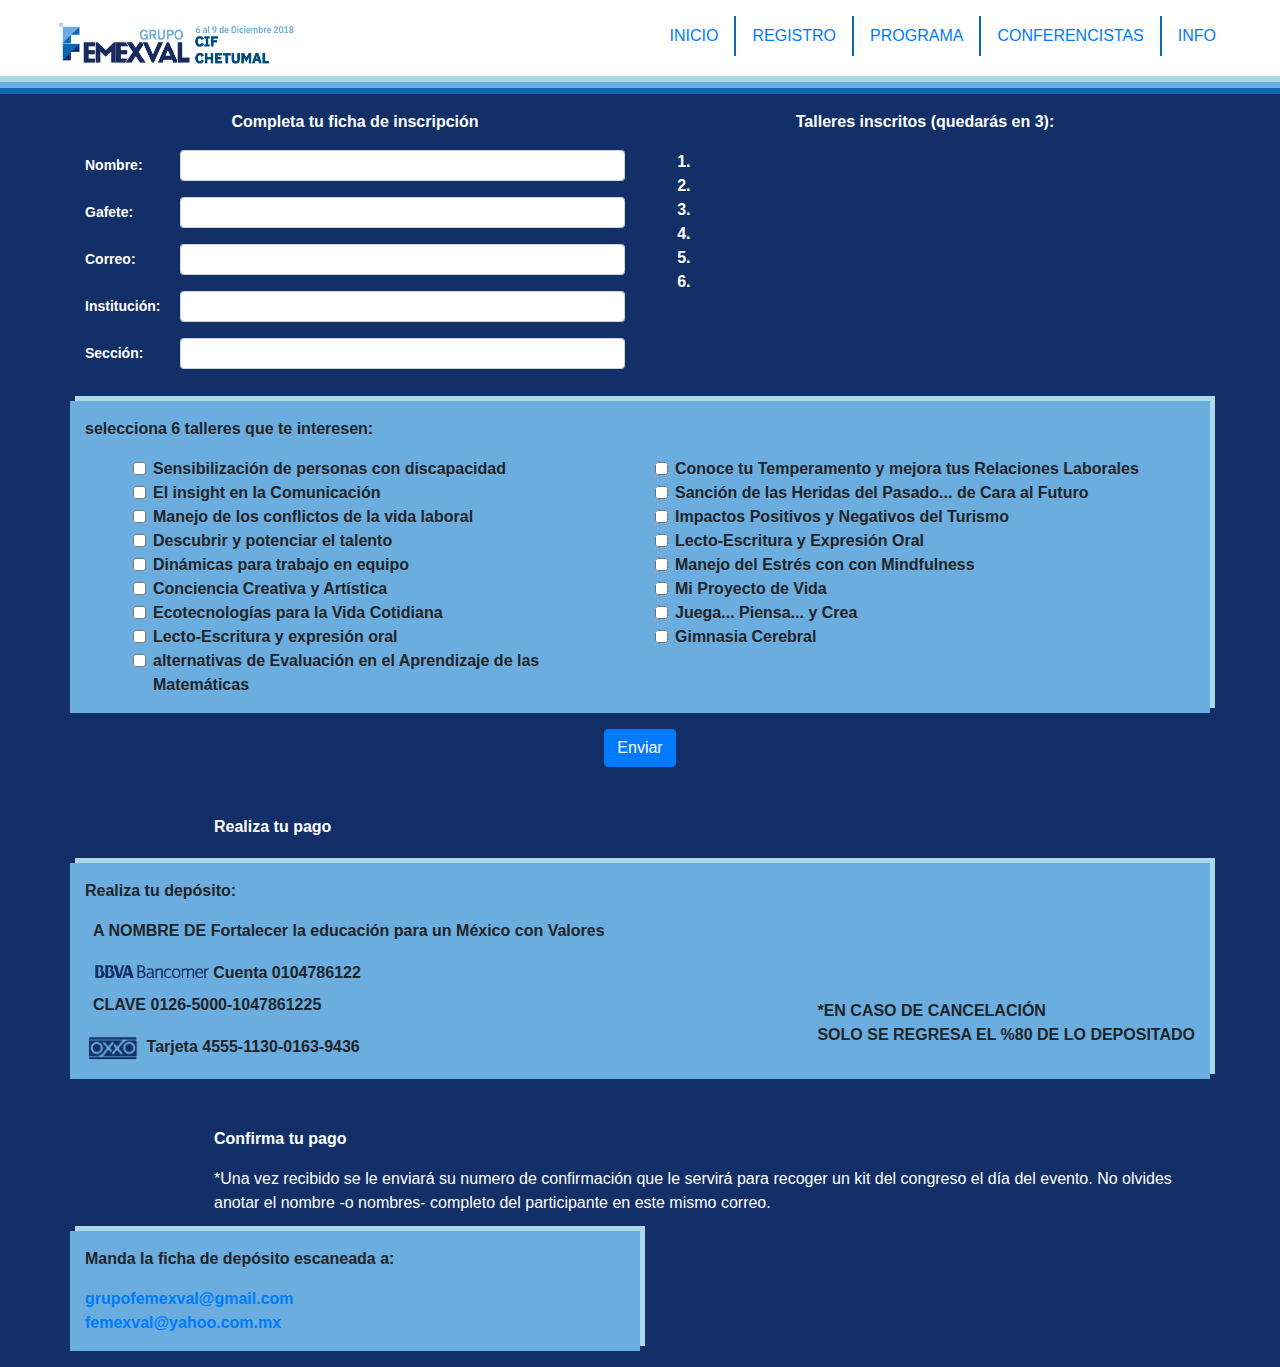
<file: index.html>
<!doctype html>
<html lang="en">
  <head>
    <!-- Required meta tags -->
    <meta charset="utf-8">
    <meta name="viewport" content="width=device-width, initial-scale=1, shrink-to-fit=no">

    <!-- Bootstrap CSS -->
    <link rel="stylesheet" href="stylesheet.css">
    <link rel="stylesheet" href="css/bootstrap.css">

    <title>Grupo Femexval</title>
  </head>
  <body>
    <section>
        <ul class="barra-nav nav pt-3">
            <img class="nav-logo ml-5"  height="60" src="images/logo-femexval.png" alt="">
            <li class="nav-item ml-auto">
            <a class="nav-link right-border" href="#">INICIO</a>
            </li>
            <li class="nav-item">
            <a class="nav-link right-border active" href="#">REGISTRO</a>
            </li>
            <li class="nav-item">
            <a class="nav-link right-border" href="programa.html">PROGRAMA</a>
            </li>
            <li class="nav-item">
            <a class="nav-link right-border" href="#">CONFERENCISTAS</a>
            </li>
            <li class="nav-item mr-5">
            <a class="nav-link" href="info.html">INFO</a>
            </li>
        </ul>
    </section>

    <div class="container-fluid gradient-1">
    </div>
    <div class="container-fluid gradient-2">
    </div>
    <div class="container-fluid gradient-3">
    </div>
    
    <section class="container-fluid pb-3">
      <div class="container text-white">  
        <div class="row pt-3">
            <div class="col">
              <p class="text-center">Completa tu ficha de inscripción</p>
              <form>
                <div class="form-group row">
                  <label for="colFormLabelSm" class="col-sm-2 col-form-label col-form-label-sm">Nombre:</label>
                  <div class="col-sm-10">
                    <input type="email" class="form-control form-control-sm" id="colFormLabelSm" placeholder="">
                  </div>
                </div>
                <div class="form-group row">
                  <label for="colFormLabelSm" class="col-sm-2 col-form-label col-form-label-sm">Gafete:</label>
                  <div class="col-sm-10">
                    <input type="email" class="form-control form-control-sm" id="colFormLabelSm" placeholder="">
                  </div>
                </div>
                <div class="form-group row">
                  <label for="colFormLabelSm" class="col-sm-2 col-form-label col-form-label-sm">Correo:</label>
                  <div class="col-sm-10">
                    <input type="email" class="form-control form-control-sm" id="colFormLabelSm" placeholder="">
                  </div>
                </div>
                <div class="form-group row">
                  <label for="colFormLabelSm" class="col-sm-2 col-form-label col-form-label-sm">Institución:</label>
                  <div class="col-sm-10">
                    <input type="email" class="form-control form-control-sm" id="colFormLabelSm" placeholder="">
                  </div>
                </div>
                <div class="form-group row">
                  <label for="colFormLabelSm" class="col-sm-2 col-form-label col-form-label-sm">Sección:</label>
                  <div class="col-sm-10">
                    <input type="email" class="form-control form-control-sm" id="colFormLabelSm" placeholder="">
                  </div>
                </div>
              </form>
            </div>
            



            <div class="col">
              <p class="text-center">Talleres inscritos (quedarás en 3):</p>
              <ol>
                <li></li>
                <li></li>
                <li></li>
                <li></li>
                <li></li>
                <li></li>
              </ol>
            </div>
        </div>
      </div>  
      
      <!--Seleccion de talleres-->
      <section class="container talleres mt-3 pt-3 pb-3">
        <div class="row">
          <div class="col">
            <p>selecciona 6 talleres que te interesen:</p>
              
            <div class="checkbox pl-5">
                <div class="form-check">
                  <input class="form-check-input" type="checkbox" value="" id="defaultCheck1">
                  <label class="form-check-label" for="defaultCheck1">
                    Sensibilización de personas con discapacidad
                  </label>
                </div>
                <div class="form-check">
                  <input class="form-check-input" type="checkbox" value="" id="defaultCheck2">
                  <label class="form-check-label" for="defaultCheck2">
                    El insight en la Comunicación
                  </label>
                </div>
                <div class="form-check">
                  <input class="form-check-input" type="checkbox" value="" id="defaultCheck3">
                  <label class="form-check-label" for="defaultCheck3">
                    Manejo de los conflictos de la vida laboral
                  </label>
                </div>
                <div class="form-check">
                  <input class="form-check-input" type="checkbox" value="" id="defaultCheck4">
                  <label class="form-check-label" for="defaultCheck4">
                    Descubrir y potenciar el talento
                  </label>
                </div>
                <div class="form-check">
                    <input class="form-check-input" type="checkbox" value="" id="defaultCheck5">
                    <label class="form-check-label" for="defaultCheck5">
                      Dinámicas para trabajo en equipo
                    </label>
                  </div>
                  <div class="form-check">
                    <input class="form-check-input" type="checkbox" value="" id="defaultCheck6">
                    <label class="form-check-label" for="defaultCheck6">
                      Conciencia Creativa y Artística
                    </label>
                  </div>
                  <div class="form-check">
                      <input class="form-check-input" type="checkbox" value="" id="defaultCheck7">
                      <label class="form-check-label" for="defaultCheck7">
                        Ecotecnologías para la Vida Cotidiana
                      </label>
                    </div>
                    <div class="form-check">
                      <input class="form-check-input" type="checkbox" value="" id="defaultCheck8">
                      <label class="form-check-label" for="defaultCheck8">
                        Lecto-Escritura y expresión oral
                      </label>
                    </div>
                    <div class="form-check">
                        <input class="form-check-input" type="checkbox" value="" id="defaultCheck9">
                        <label class="form-check-label" for="defaultCheck9">
                          alternativas de Evaluación en el Aprendizaje de las Matemáticas
                        </label>
                      </div>

                
            </div>
          </div>

          <div class="col">
            <div class="form-check mt-3 pt-4">
              <input class="form-check-input" type="checkbox" value="" id="defaultCheck10">
              <label class="form-check-label" for="defaultCheck10">
                Conoce tu Temperamento y mejora tus Relaciones Laborales
              </label>
            </div>
            <div class="form-check">
              <input class="form-check-input" type="checkbox" value="" id="defaultCheck11">
              <label class="form-check-label" for="defaultCheck11">
                Sanción de las Heridas del Pasado... de Cara al Futuro
              </label>
            </div>
            <div class="form-check">
              <input class="form-check-input" type="checkbox" value="" id="defaultCheck12">
              <label class="form-check-label" for="defaultCheck12">
                Impactos Positivos y Negativos del Turismo
              </label>
            </div>
            <div class="form-check">
              <input class="form-check-input" type="checkbox" value="" id="defaultCheck13">
              <label class="form-check-label" for="defaultCheck13">
                  Lecto-Escritura y Expresión Oral
              </label>
            </div>
            <div class="form-check">
              <input class="form-check-input" type="checkbox" value="" id="defaultCheck14">
              <label class="form-check-label" for="defaultCheck14">
                Manejo del Estrés con con Mindfulness
              </label>
            </div>
            <div class="form-check">
              <input class="form-check-input" type="checkbox" value="" id="defaultCheck15">
              <label class="form-check-label" for="defaultCheck15">
                Mi Proyecto de Vida
              </label>
            </div>
            <div class="form-check">
              <input class="form-check-input" type="checkbox" value="" id="defaultCheck16">
              <label class="form-check-label" for="defaultCheck16">
                Juega... Piensa... y Crea
              </label>
            </div>
            <div class="form-check">
              <input class="form-check-input" type="checkbox" value="" id="defaultCheck17">
              <label class="form-check-label" for="defaultCheck17">
                Gimnasia Cerebral
              </label>
            </div>
          </div>
        </div>
      </section>
      <div class="text-center">
        <button type="submit" class="btn btn-primary mt-3">Enviar</button>
      </div>
      
      <div class="container pl-5">
        <p class="text-white ml-5 pl-5 mt-5">Realiza tu pago</p>
      </div>
      <section class="pagos container mt-4 pt-3 pb-3">
        <div class="row">
          <div class="col">
            <p>Realiza tu depósito:</p>
            <p class="pl-2">A NOMBRE DE Fortalecer la educación para un México con Valores</p>
            <img src="images/logo-bancomer.png" height="30" alt="">Cuenta 0104786122
            <p class="pl-2 mt-1">CLAVE 0126-5000-1047861225</p>
            <img src="images/logo-oxxo.png" height="30" alt=""> Tarjeta 4555-1130-0163-9436
          </div>
          <div class="col d-flex align-items-end">
            <p class="ml-auto">
              *EN CASO DE CANCELACIÓN <br>
              SOLO SE REGRESA EL %80 DE LO DEPOSITADO
            </p>
          </div>
        </div>
      </section>

      <div class="container pt-5 pl-5">
        <p class="text-white pl-5 ml-5">Confirma tu pago</p>
        <p class="text-white aviso pl-5 ml-5">*Una vez recibido se le enviará su numero de confirmación que le servirá para recoger un kit del congreso el día del evento. No olvides anotar el nombre -o nombres- completo del participante en este mismo correo.</p>
      </div>

      <section class="container">
        <div class="row">
          <div class="col-6 confirmacion pt-3 pb-3">
            <p>Manda la ficha de depósito escaneada a:</p>
            <a href="">grupofemexval@gmail.com</a>
            <br>
            <a href="">femexval@yahoo.com.mx</a>
          </div>
        </div>
      </section>
    
    </section>
    
    
    
    
    
    
    
    
      <!-- Optional JavaScript -->
    <!-- jQuery first, then Popper.js, then Bootstrap JS -->
    <script src="https://code.jquery.com/jquery-3.3.1.slim.min.js" integrity="sha384-q8i/X+965DzO0rT7abK41JStQIAqVgRVzpbzo5smXKp4YfRvH+8abtTE1Pi6jizo" crossorigin="anonymous"></script>
    <script src="https://cdnjs.cloudflare.com/ajax/libs/popper.js/1.14.3/umd/popper.min.js" integrity="sha384-ZMP7rVo3mIykV+2+9J3UJ46jBk0WLaUAdn689aCwoqbBJiSnjAK/l8WvCWPIPm49" crossorigin="anonymous"></script>
    <script src="js/bootstrap.min.js"></script>
  </body>
</html>
</file>
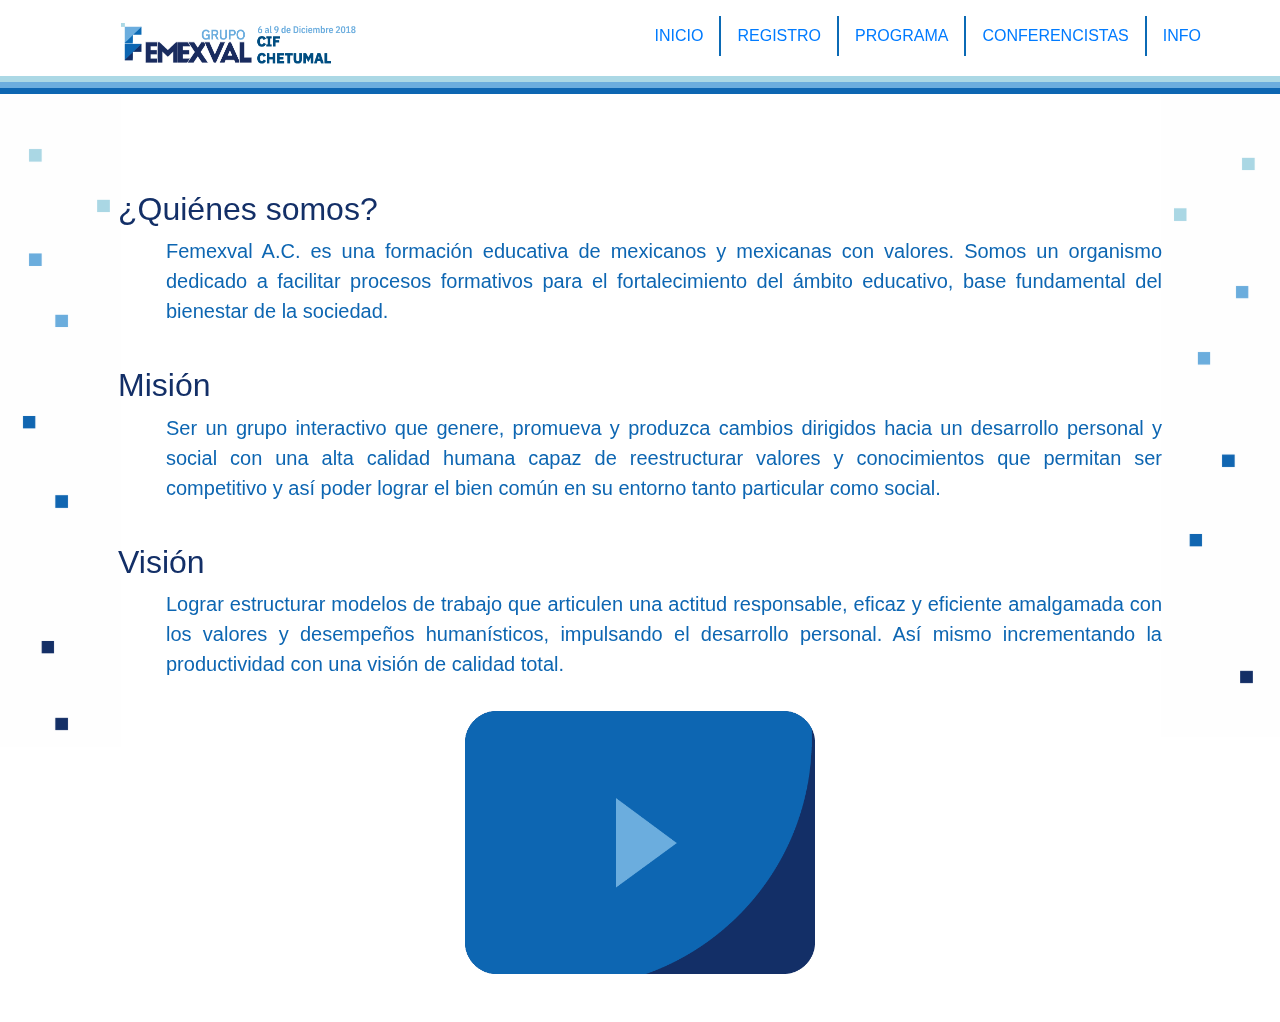
<file: info.html>
<!DOCTYPE html>
<html lang="en">
<head>
    <meta charset="UTF-8">
    <meta name="viewport" content="width=device-width, initial-scale=1.0">
    <meta http-equiv="X-UA-Compatible" content="ie=edge">
    
    <!-- Bootstrap CSS -->
    <link rel="stylesheet" href="stylesheet.css">
    <link rel="stylesheet" href="css/bootstrap.css">
    
    <title>Info</title>
</head>
<body>
    <section class="container-fluid encabezado">
        <div class="row text-center">
            <div class="col-lg-4">
                <div class="mt-3 logo-container">
                    <img class="nav-logo ml-5"  height="60" src="images/logo-femexval.png" alt="">
                </div>
            </div>
            <div class="col-lg-8">
                <ul class="barra-nav nav pt-3">
                    <li class="nav-item ml-auto">
                    <a class="nav-link right-border" href="index.html">INICIO</a>
                    </li>
                    <li class="nav-item">
                    <a class="nav-link right-border active" href="#">REGISTRO</a>
                    </li>
                    <li class="nav-item">
                    <a class="nav-link right-border" href="programa.html">PROGRAMA</a>
                    </li>
                    <li class="nav-item">
                    <a class="nav-link right-border" href="#">CONFERENCISTAS</a>
                    </li>
                    <li class="nav-item mr-5">
                    <a class="nav-link" href="#">INFO</a>
                    </li>
                </ul>
            </div>
        </div>
    </section>

    <div class="container-fluid gradient-1">
    </div>
    <div class="container-fluid gradient-2">
    </div>
    <div class="container-fluid gradient-3">
    </div>

    <div class="cuadritos">
        <img src="images/2018-10-25 (2).png" alt="">
    </div>

    <div class="cuadritos-derecha">
        <img src="images/2018-10-25 (3).png" alt="">
    </div>
    
    <section class="container mt-5 px-5 pt-5 info">
        <h2>¿Quiénes somos?</h2>
        <p class="ml-5 p-info">Femexval A.C. es una formación educativa de mexicanos y
            mexicanas con valores. Somos un organismo dedicado a
            facilitar procesos formativos para el fortalecimiento del
            ámbito educativo, base fundamental del bienestar de la
            sociedad.</p>

        <h2 class="pt-4">Misión</h2>
        <p class="ml-5 p-info">Ser un grupo interactivo que genere, promueva y produzca
            cambios dirigidos hacia un desarrollo personal y social con
            una alta calidad humana capaz de reestructurar valores y
            conocimientos que permitan ser competitivo y así poder
            lograr el bien común en su entorno tanto particular como
            social.</p>

            <h2 class="pt-4">Visión</h2>
            <p class="ml-5 p-info">Lograr estructurar modelos de trabajo que articulen una
                actitud responsable, eficaz y eficiente amalgamada con los
                valores y desempeños humanísticos, impulsando el
                desarrollo personal. Así mismo incrementando la
                productividad con una visión de calidad total.</p>
    </section>

    <section class="container video-button d-flex mb-5">
        <a href="" class="ml-auto mr-auto mt-3" data-toggle="modal" data-target="#exampleModalCenter"><img src="images/boton video.png" width="350" alt=""></a>
    </section>

    <!-- Modal -->
<div class="modal fade" id="exampleModalCenter" tabindex="-1" role="dialog" aria-labelledby="exampleModalCenterTitle" aria-hidden="true">
        <div class="modal-dialog modal-dialog-centered" role="document">
          <div class="modal-content">
            <div class="modal-header">

              <button type="button" class="close" data-dismiss="modal" aria-label="Close">
                <span aria-hidden="true">&times;</span>
              </button>
            </div>
            <div class="modal-body">
            
            </div>
            <div class="modal-footer">
              
            </div>
          </div>
        </div>
      </div>


    <!-- Optional JavaScript -->
    <!-- jQuery first, then Popper.js, then Bootstrap JS -->
    <script src="https://code.jquery.com/jquery-3.3.1.slim.min.js" integrity="sha384-q8i/X+965DzO0rT7abK41JStQIAqVgRVzpbzo5smXKp4YfRvH+8abtTE1Pi6jizo" crossorigin="anonymous"></script>
    <script src="https://cdnjs.cloudflare.com/ajax/libs/popper.js/1.14.3/umd/popper.min.js" integrity="sha384-ZMP7rVo3mIykV+2+9J3UJ46jBk0WLaUAdn689aCwoqbBJiSnjAK/l8WvCWPIPm49" crossorigin="anonymous"></script>
    <script src="js/bootstrap.min.js"></script>

</body>
</html>
</file>
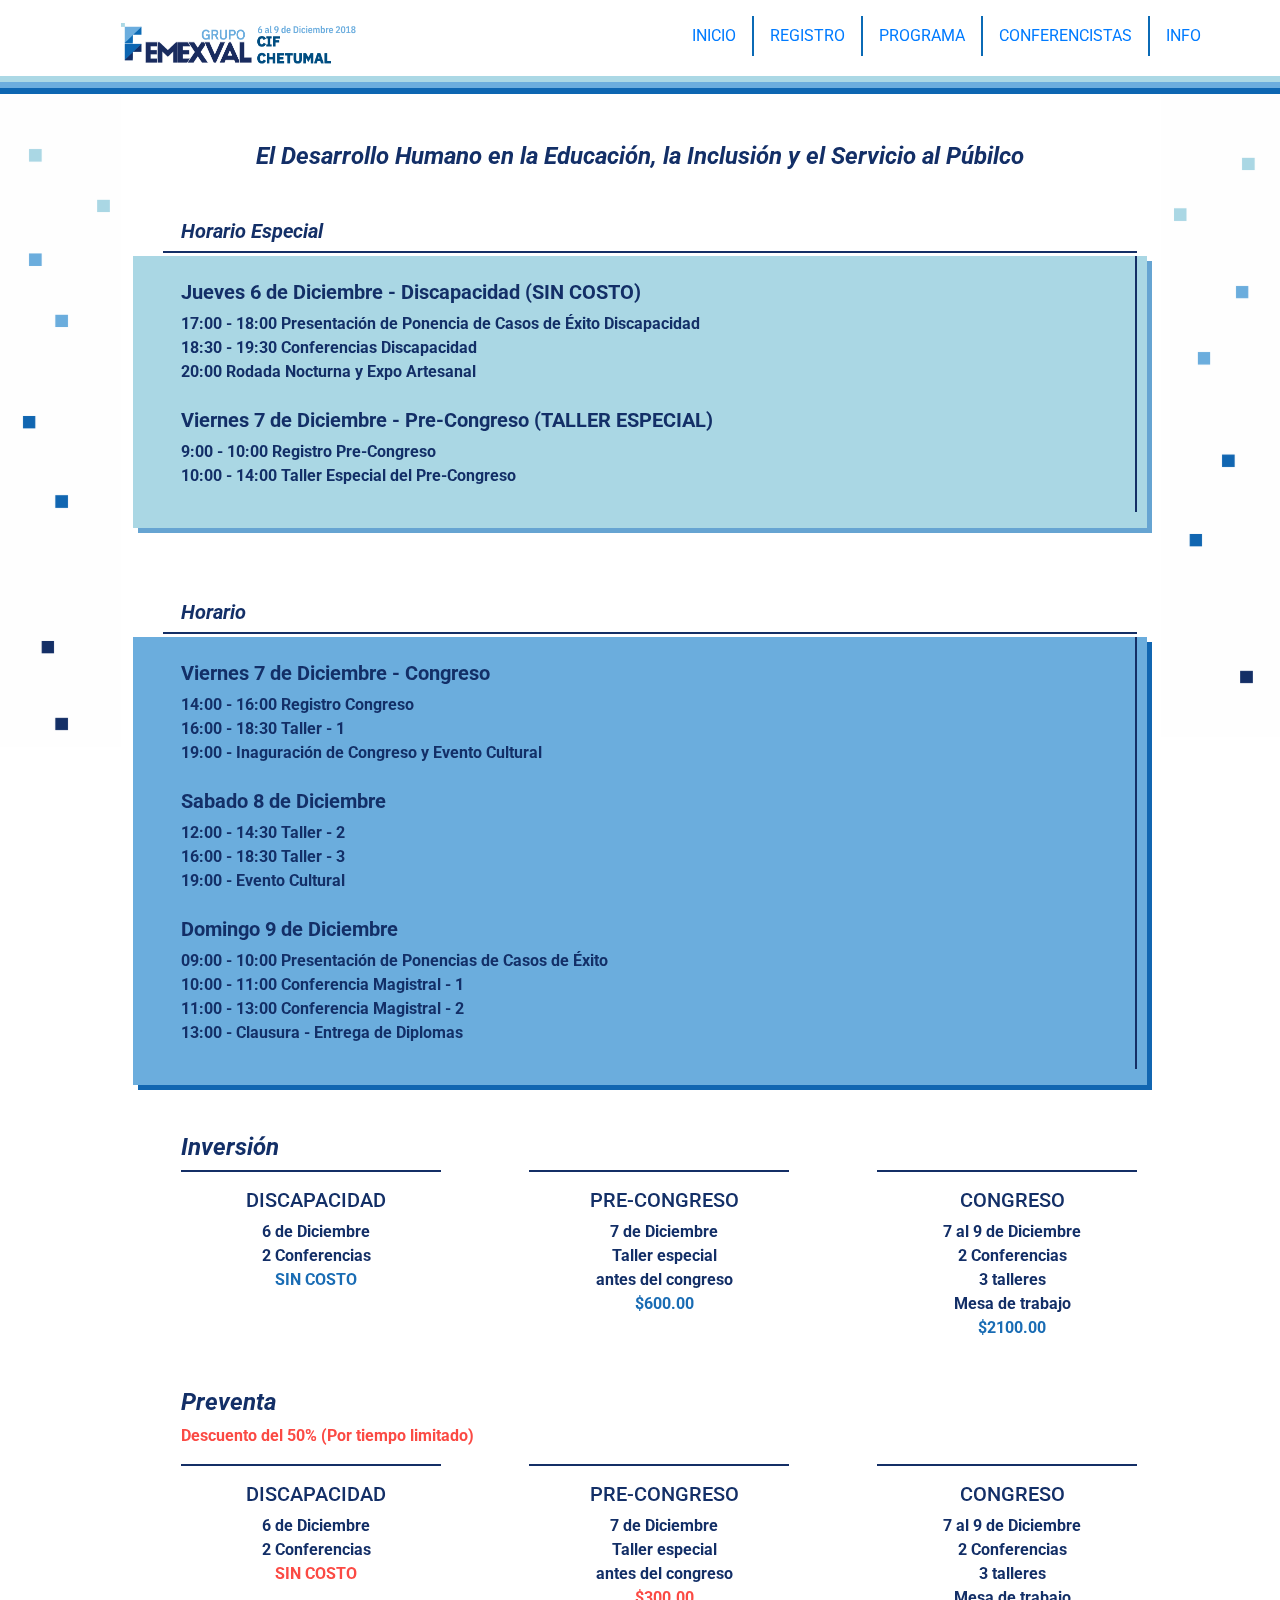
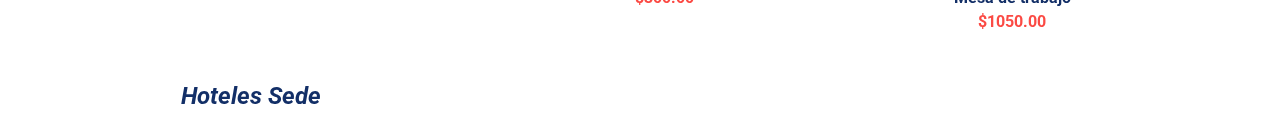
<file: programa.html>
<!DOCTYPE html>
<html lang="en">
<head>
    <meta charset="UTF-8">
    <meta name="viewport" content="width=device-width, initial-scale=1.0">
    <meta http-equiv="X-UA-Compatible" content="ie=edge">
    <link href="https://fonts.googleapis.com/css?family=Roboto:300,700" rel="stylesheet">
    
    <!-- Bootstrap CSS -->
    <link rel="stylesheet" href="stylesheet.css">
    <link rel="stylesheet" href="css/bootstrap.css">
    
    <title>Programa</title>
</head>
<body>
    <section class="container-fluid encabezado">
        <div class="row text-center">
            <div class="col-lg-4">
                <div class="mt-3 logo-container">
                    <img class="nav-logo ml-5"  height="60" src="images/logo-femexval.png" alt="">
                </div>
            </div>
            <div class="col-lg-8">
                <ul class="barra-nav nav pt-3">
                    <li class="nav-item ml-auto">
                    <a class="nav-link right-border" href="index.html">INICIO</a>
                    </li>
                    <li class="nav-item">
                    <a class="nav-link right-border active" href="#">REGISTRO</a>
                    </li>
                    <li class="nav-item">
                    <a class="nav-link right-border" href="#">PROGRAMA</a>
                    </li>
                    <li class="nav-item">
                    <a class="nav-link right-border" href="#">CONFERENCISTAS</a>
                    </li>
                    <li class="nav-item mr-5">
                    <a class="nav-link" href="info.html">INFO</a>
                    </li>
                </ul>
            </div>
        </div>
    </section>

    <div class="container-fluid gradient-1">
    </div>
    <div class="container-fluid gradient-2">
    </div>
    <div class="container-fluid gradient-3">
    </div>

    <div class="cuadritos">
            <img src="images/2018-10-25 (2).png" alt="">
    </div>

    <div class="cuadritos-derecha">
            <img src="images/2018-10-25 (3).png" alt="">
    </div>

    <div class="container text-center mt-5">
        <h4 class="info  font-italic bold">El Desarrollo Humano en la Educación, la Inclusión y el Servicio al Púbilco</h3>
    </div>

    <div class="container">
        <div class="horario-especial mx-5">
            <h5 class="info mt-5 ml-5 bold font-italic">Horario Especial</h5>
            <div class="linea"></div>
            <div class="horarios pb-3">
                <div class="borde-derecho">
                    <h5 class="info ml-5 pt-4 bold">
                        Jueves 6 de Diciembre - Discapacidad (SIN COSTO)
                    </h5>
                    <div class="info ml-5">17:00 - 18:00 Presentación de Ponencia de Casos de Éxito Discapacidad</div>
                    <div class="info ml-5">18:30 - 19:30 Conferencias Discapacidad</div>
                    <div class="info ml-5">20:00 Rodada Nocturna y Expo Artesanal</div>
                    <h5 class="info ml-5 mt-4 bold">
                        Viernes 7 de Diciembre - Pre-Congreso (TALLER ESPECIAL)
                    </h5>
                    <div class="info ml-5">9:00 - 10:00 Registro Pre-Congreso</div>
                    <div class="info ml-5 pb-4">10:00 - 14:00 Taller Especial del Pre-Congreso</div>
                </div>
            </div>
        </div>

        <div class="horario mx-5 mt-5 mb-5">
            <h5 class="info ml-5 pt-4 bold font-italic">Horario</h5>
            <div class="linea"></div>
            <div class="horarios-2 pb-3">
                <div class="borde-derecho">
                    <h5 class="info ml-5 pt-4 bold"> Viernes 7 de Diciembre - Congreso</h5>
                    <div class="info ml-5">14:00 - 16:00 Registro Congreso</div>
                    <div class="info ml-5">16:00 - 18:30 Taller - 1</div>
                    <div class="info ml-5">19:00 - Inaguración de Congreso y Evento Cultural</div>
                    
                    <h5 class="info ml-5 mt-4 bold">Sabado 8 de Diciembre</h5>
                    <div class="info ml-5">12:00 - 14:30 Taller - 2</div>
                    <div class="info ml-5">16:00 - 18:30 Taller - 3</div>
                    <div class="info ml-5">19:00 - Evento Cultural</div>

                    <h5 class="info ml-5 mt-4 bold">Domingo 9 de Diciembre</h5>
                    <div class="info ml-5">09:00 - 10:00 Presentación de Ponencias de Casos de Éxito</div>
                    <div class="info ml-5">10:00 - 11:00 Conferencia Magistral - 1</div>
                    <div class="info ml-5">11:00 - 13:00 Conferencia Magistral - 2</div>
                    <div class="info ml-5 pb-4">13:00 - Clausura - Entrega de Diplomas</div>
                </div>
            </div>
        </div>
    
        <div class="inversion mx-5">
            <h4 class="info ml-5 bold font-italic">Inversión</h4>
            <div class="row text-center">
                <div class="col">
                    <div class="linea mb-3 ml-5"></div>
                    <h5 class="info ml-5">DISCAPACIDAD</h5>
                    <p class="info ml-5 mb-0">6 de Diciembre <br> 2 Conferencias</p>
                    <div class="inv-costo ml-5">SIN COSTO</div>
                </div>
                <div class="col">
                    <div class="linea mb-3 ml-5"></div>
                    <h5 class="info ml-5">PRE-CONGRESO</h5>
                    <p class="info ml-5 mb-0">7 de Diciembre <br> Taller especial <br> antes del congreso</p>
                    <div class="inv-costo ml-5">$600.00</div>
                </div>
                <div class="col">
                    <div class="linea mb-3 ml-5"></div>
                    <h5 class="info ml-5">CONGRESO</h5>
                    <p class="info ml-5 mb-0">7 al 9 de Diciembre <br> 2 Conferencias <br> 3 talleres <br>Mesa de trabajo</p>
                    <div class="inv-costo ml-5">$2100.00</div>
                </div>
            </div>
        </div>
        <div class="preventa mx-5">
            <h4 class="info ml-5 mt-5 bold font-italic">Preventa</h4>
            <p class="pre-costo ml-5">Descuento del 50% (Por tiempo limitado)</p>
            <div class="row text-center">
                    <div class="col">
                        <div class="linea mb-3 ml-5"></div>
                        <h5 class="info ml-5">DISCAPACIDAD</h5>
                        <p class="info ml-5 mb-0">6 de Diciembre <br> 2 Conferencias</p>
                        <div class="pre-costo ml-5">SIN COSTO</div>
                    </div>
                    <div class="col">
                        <div class="linea mb-3 ml-5"></div>    
                        <h5 class="info ml-5">PRE-CONGRESO</h5>
                        <p class="info ml-5 mb-0">7 de Diciembre <br> Taller especial <br> antes del congreso</p>
                        <div class="pre-costo ml-5">$300.00</div>
                </div>
                    <div class="col">
                        <div class="linea mb-3 ml-5"></div>
                        <h5 class="info ml-5">CONGRESO</h5>
                        <p class="info ml-5 mb-0">7 al 9 de Diciembre <br> 2 Conferencias <br> 3 talleres <br>Mesa de trabajo</p>
                        <div class="pre-costo ml-5">$1050.00</div>
                    </div>
            </div>
        </div>

        <div class="hoteles mt-5">
            <h4 class="info bold font-italic ml-5 pl-5">Hoteles Sede</h4>
        </div>
    

    </div>

</body>
</html>
</file>
<file: stylesheet.css>
.right-border{
    border-right: 2px rgb(11, 106, 181) solid;
    padding-top: 20px;
}

.container-fluid{
    background-color: rgb(19, 47, 103);
}

.container{
    font-weight: bold;
}

.gradient-1{
    border: 3px solid rgb(171, 216, 229);
}

.gradient-2{
    border: 3px solid rgb(107, 173, 222);
}

.gradient-3{
    border: 3px solid rgb(13, 102, 178);
}

.talleres, .pagos, .confirmacion{
    background-color: rgb(107, 173, 222);
    box-shadow: 5px -5px rgb(171, 216, 229);
}

.aviso{
    font-weight: lighter;
}


/* INFO */

.encabezado{
    background-color: white;
}

.right-border{
    border-right: 2px rgb(11, 106, 181) solid;
    padding-top: 20px;
}

.container{
    font-weight: bold;
}

.gradient-1{
    border: 3px solid rgb(171, 216, 229);
}

.gradient-2{
    border: 3px solid rgb(107, 173, 222);
}

.gradient-3{
    border: 3px solid rgb(13, 102, 178);
}

.info{
    color: rgb(19, 47, 103);
}

.p-info{
    font-size: 20px;
    font-weight: normal;
    color: rgb(13, 102, 178);
    text-align: justify;
}

.cuadritos{
    position: fixed;
    
}

.cuadritos-derecha{
    position: fixed;
    right: 0;
}


/*--PROGRAMA..*/

/**{
    font-family: roboto;
}*/

.right-border{
    border-right: 2px rgb(11, 106, 181) solid;
    padding-top: 20px;
}

.gradient-1{
    border: 3px solid rgb(171, 216, 229);
}

.gradient-2{
    border: 3px solid rgb(107, 173, 222);
}

.gradient-3{
    border: 3px solid rgb(13, 102, 178);
}

.info{
    color: rgb(19, 47, 103);
}

.p-info{
    font-size: 20px;
    font-weight: normal;
    color: rgb(13, 102, 178);
    text-align: justify;
}

.cuadritos{
    z-index: -5;
    position: fixed;
    
}

.cuadritos-derecha{
    z-index: -5;
    position: fixed;
    right: 0;
}

.horarios{
    background-color: rgb(170, 215, 228);
    box-shadow: 5px 5px rgb(102, 164, 210);
}

.horarios-2{
    background-color: rgb(107, 173, 221);
    box-shadow: 5px 5px rgb(17, 102, 177)
}

.inv-costo{
    color: rgb(25, 108, 180);
    font-weight: bold;
}

.pre-costo{
    color: rgb(251, 74, 68);
    font-weight: bold;
}

.bold{
    font-weight: bold;
}

.linea{
    border-top: 2px solid rgb(20, 47, 102);
    margin-bottom: 3px;
    margin-left: 30px;
    margin-right: 10px;
}

.borde-derecho{
    border-right: 2px solid rgb(20, 47, 102);
    margin-right: 10px;
}
</file>
